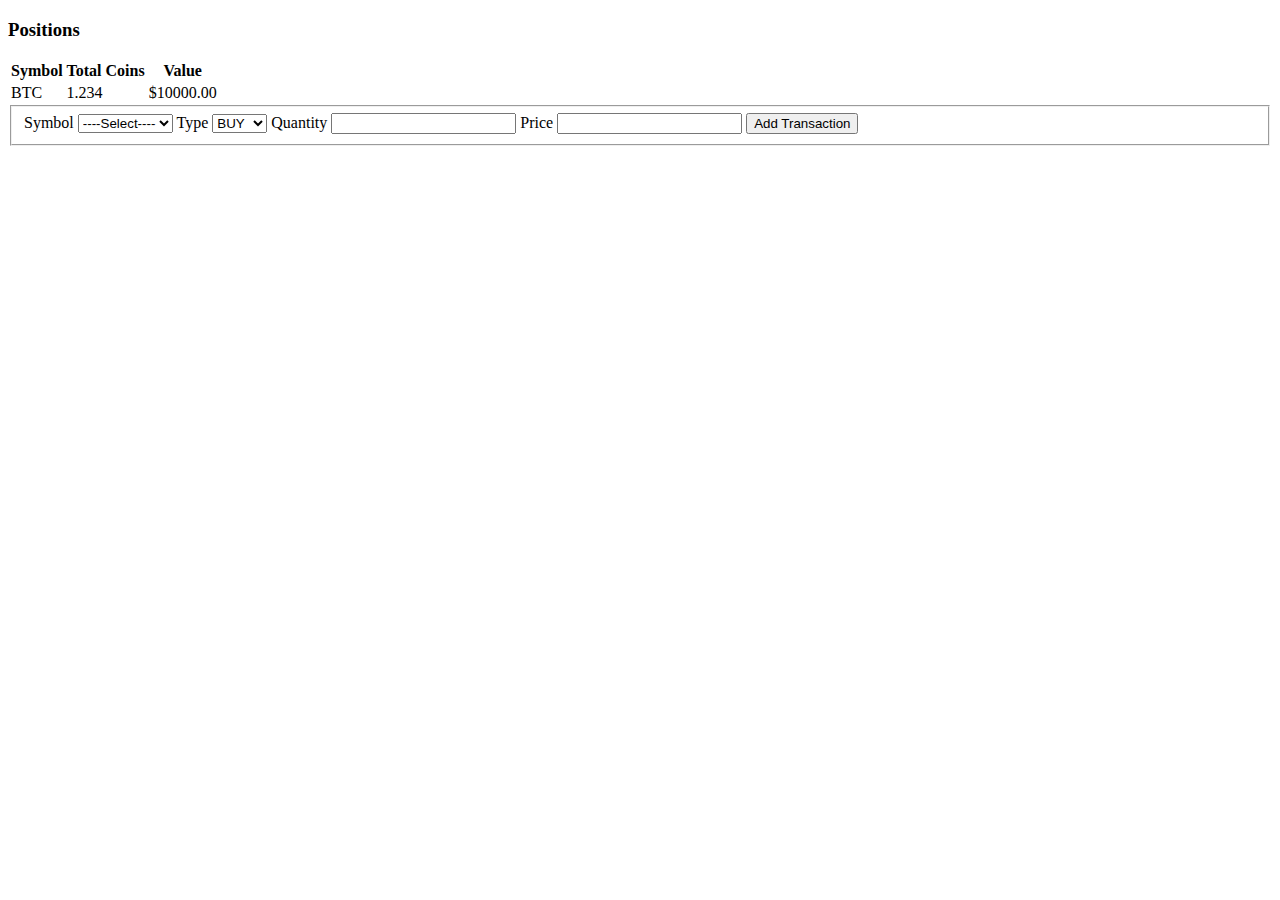
<file: backend-sb/cryptobytes/src/main/resources/templates/portfolio.html>
<!DOCTYPE html>
<html xmlns:th="http://www.thymeleaf.org" xmlns:sec="http://www.thymeleaf.org/extras/spring-security">
<head th:insert="fragments/head :: head">
</head>
<body>
	<header th:insert="fragments/header :: header"></header>
	<div class="container">
		
		<h3>Positions</h3>
		<table class="table table-hover">
			<thead>
				<tr>
					<th>Symbol</th>
					<th>Total Coins</th>
					<th>Value</th>
				</tr>
			</thead>
			<tbody>
				<tr th:each="position : ${positionsResponse.positions}"
					th:onclick="'window.location.href = \'' + @{/portfolio/transactions/{symbol}(symbol=${position.cryptoCurrency.symbol})} + '\''">
					<td th:text="${position.cryptoCurrency.symbol}">BTC</td>
					<td th:text="${#numbers.formatDecimal(position.quantity,0, 'DEFAULT', 8, 'DEFAULT')}">1.234</td>
					<td th:text="${#numbers.formatCurrency(position.value)}">$10000.00</td>
				</tr>
			</tbody>
		</table>
	</div>	
	<div class="container add_trans_div" >
		<form action="#" th:action="@{/portfolio/transactions}" th:object="${transaction}" th:method="post">
			<fieldset>
				<label>Symbol</label> 
				<select th:field="*{cryptoSymbol}" required="required">
					<option value="">----Select----</option>
					<option th:each="entry : ${positionsResponse.cryptoCurrencies.entrySet()}" th:text="${entry.key}" th:value="${entry.key}">
				</select> 
				<label>Type</label> 
				<select th:field="*{type}" required="required">
					<option th:value="BUY">BUY</option>
					<option th:value="SELL">SELL</option>
				</select> 
				<label>Quantity</label> 
				<input type="number" th:field="*{quantity}" required="required">
				<label>Price</label> 
				<input type="number" th:field="*{price}" required="required">
				<button name="addTransactionBtn" type="submit">Add Transaction</button>
			</fieldset>
		</form>
	</div>
</body>
</html>
</file>
